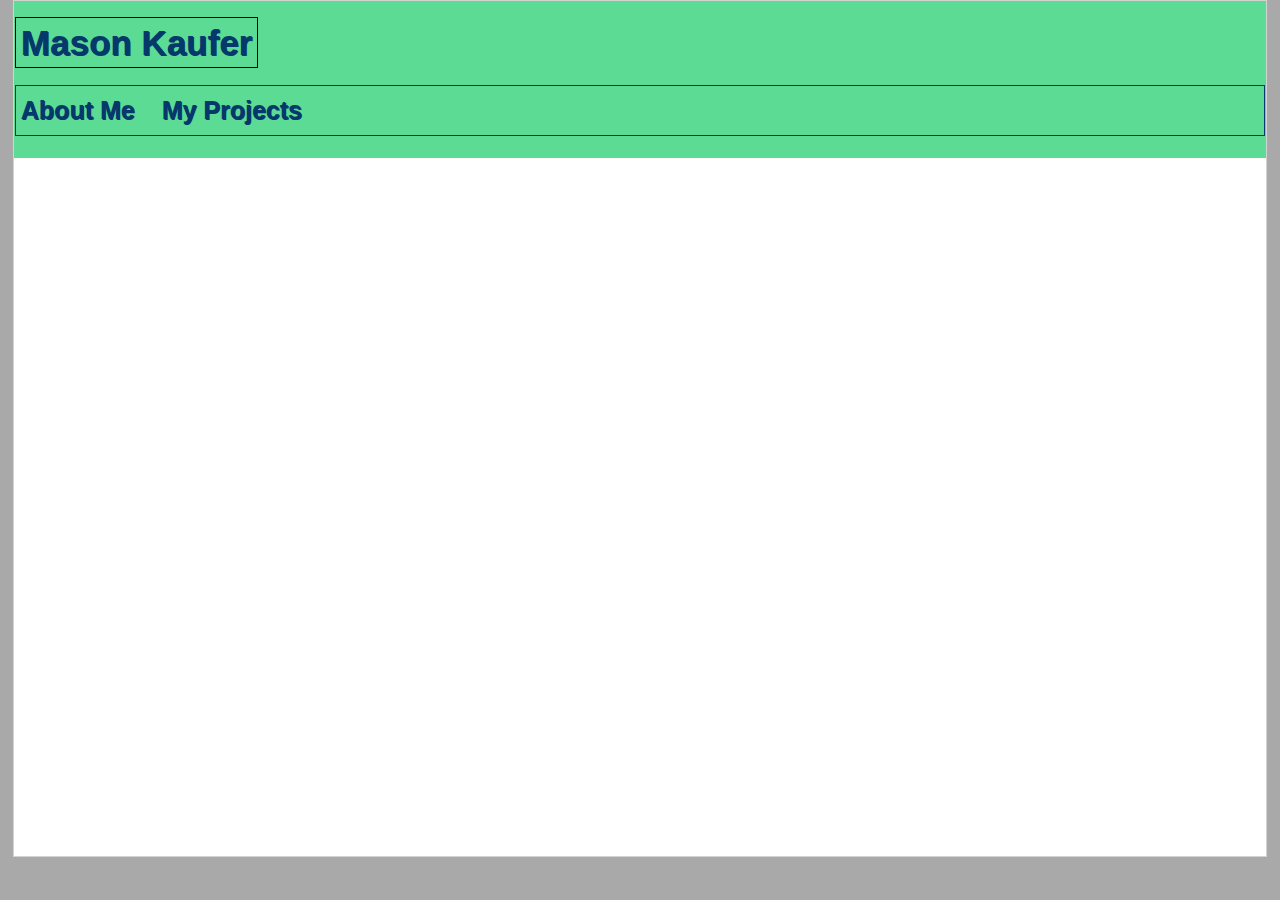
<file: index.html>
<!DOCTYPE html>
<html>
<head> 
	<title>Mason Kaufer</title>
	<link rel = "stylesheet" type = "text/css" href = "StyleDraft1.css">
</head>
<body>
	<div class = "header">
		<h1><a  id = "title" href = "index.html">Mason Kaufer</a><h1>
		<div class = "headerLinks">
				<a href = "AboutMe.html">About Me</a>
				<a href = "MyProjects.html">My Projects</a>
		</div>
	</div>
</body>
</html>
</file>
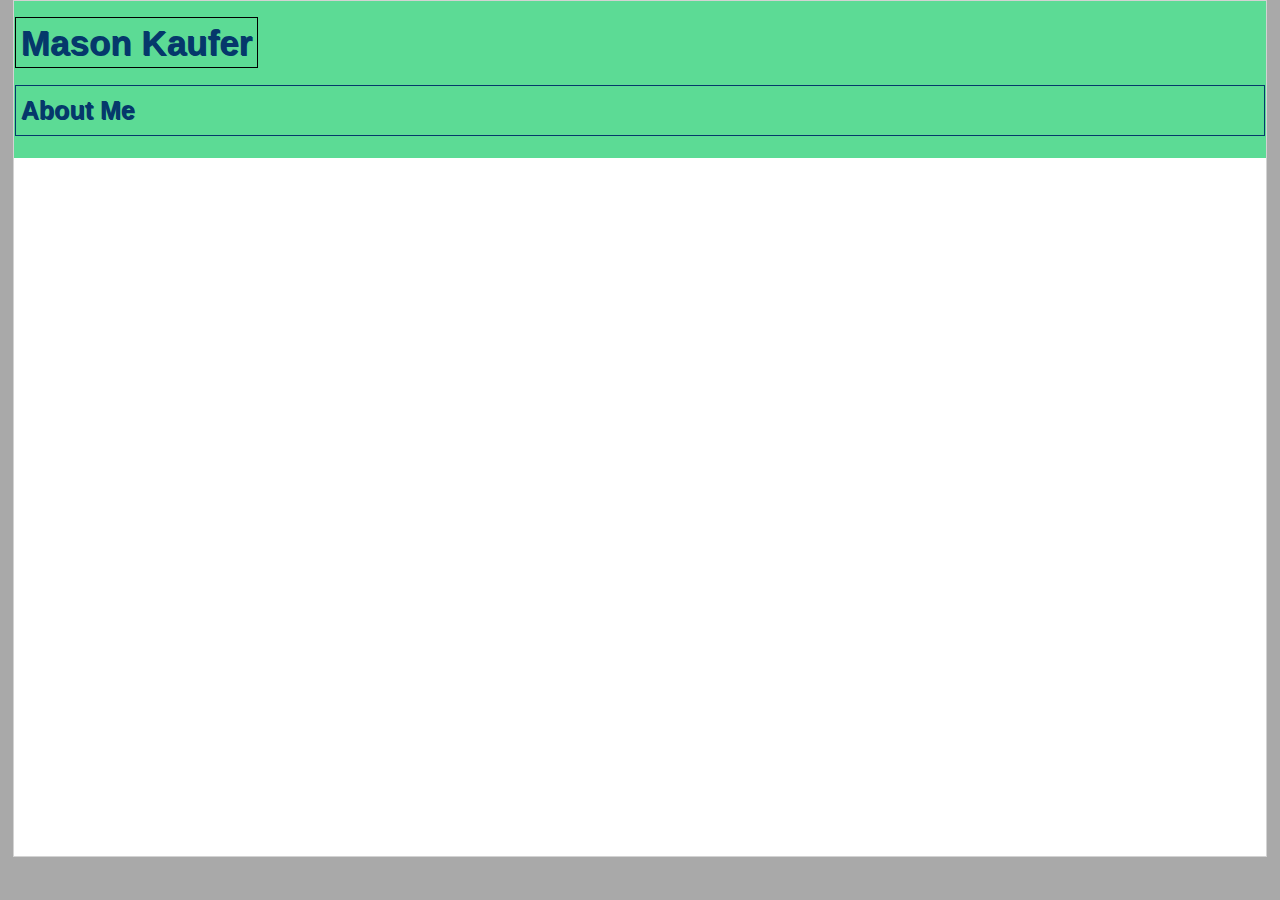
<file: AboutMe.html>
<!DOCTYPE html>
<html>
<head> 
	<title>Mason Kaufer</title>
	<link rel = "stylesheet" type = "text/css" href = "StyleDraft1.css">
</head>
<body>
	<div class = "header">
		<h1><a  id = "title" href = "index.html">Mason Kaufer</a><h1>
		<div class = "headerLinks">
			<a href = "AboutMe.html">About Me</a>
		</div>
	</div>
</body>
</html>
</file>
<file: StyleDraft1.css>
.header{
	text-decoration: none;
	position: relative;
	text-align: left;
	font-family: helvetica;
	border: 1px solid #5CDB95;
	background: #5CDB95;
}

.header a{
	text-decoration:none;
	color:#05386B;
	text-shadow: 1px 1px #05386B;
	margin-right: 10px;
	padding: 5px;
}

.headerLinks{
	border: 1px solid #05386B;
	font-size: 25px;
	padding-bottom: 10px;
	padding-top: 10px;
}

body{
	height: 95%;
	position: relative;
	margin: auto 1%;
	border: 1px solid lightgray;
	background: white;
	overflow: auto;
}

html{
	overflow: auto;
	height: 100%;
	background: darkgray;
}

#title{
	font-size: 35px;
	font-color: green;
	border: 1px solid black;
	
}
</file>
